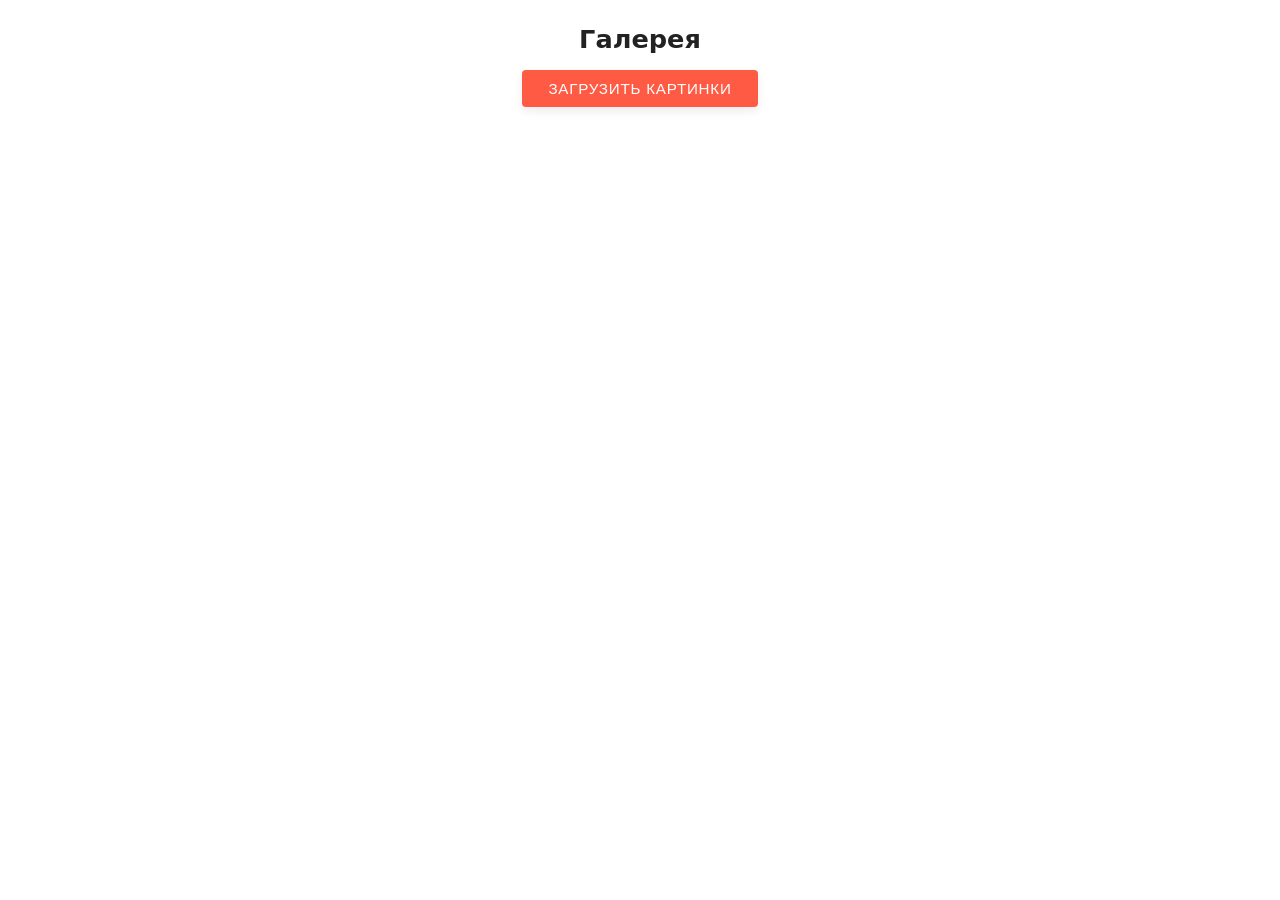
<file: module_39/index.html>
<!DOCTYPE html>
<html lang="ru">
  <head>
    <meta charset="UTF-8" />
    <meta name="viewport" content="width=device-width, initial-scale=1.0" />
    <title>Галерея животных</title>
    <link rel="stylesheet" href="./styles.css" />
  </head>
  <body class="page">
    <header class="page__header header">
      <h1 class="header__title">Галерея</h1>
      <button class="button button_type_primary" id="load-images-button">
        Загрузить картинки
      </button>
    </header>

    <main class="page__content">
      <section class="gallery">
        <div class="gallery__loader" id="gallery-loader" aria-hidden="true">
          <div class="loader">
            <div class="loader__spinner"></div>
          </div>
        </div>
        <div class="gallery__grid" id="gallery-grid"></div>
        <p class="gallery__error" id="gallery-error" aria-live="assertive"></p>
      </section>
    </main>

    <script src="./script.js"></script>
  </body>
</html>
</file>
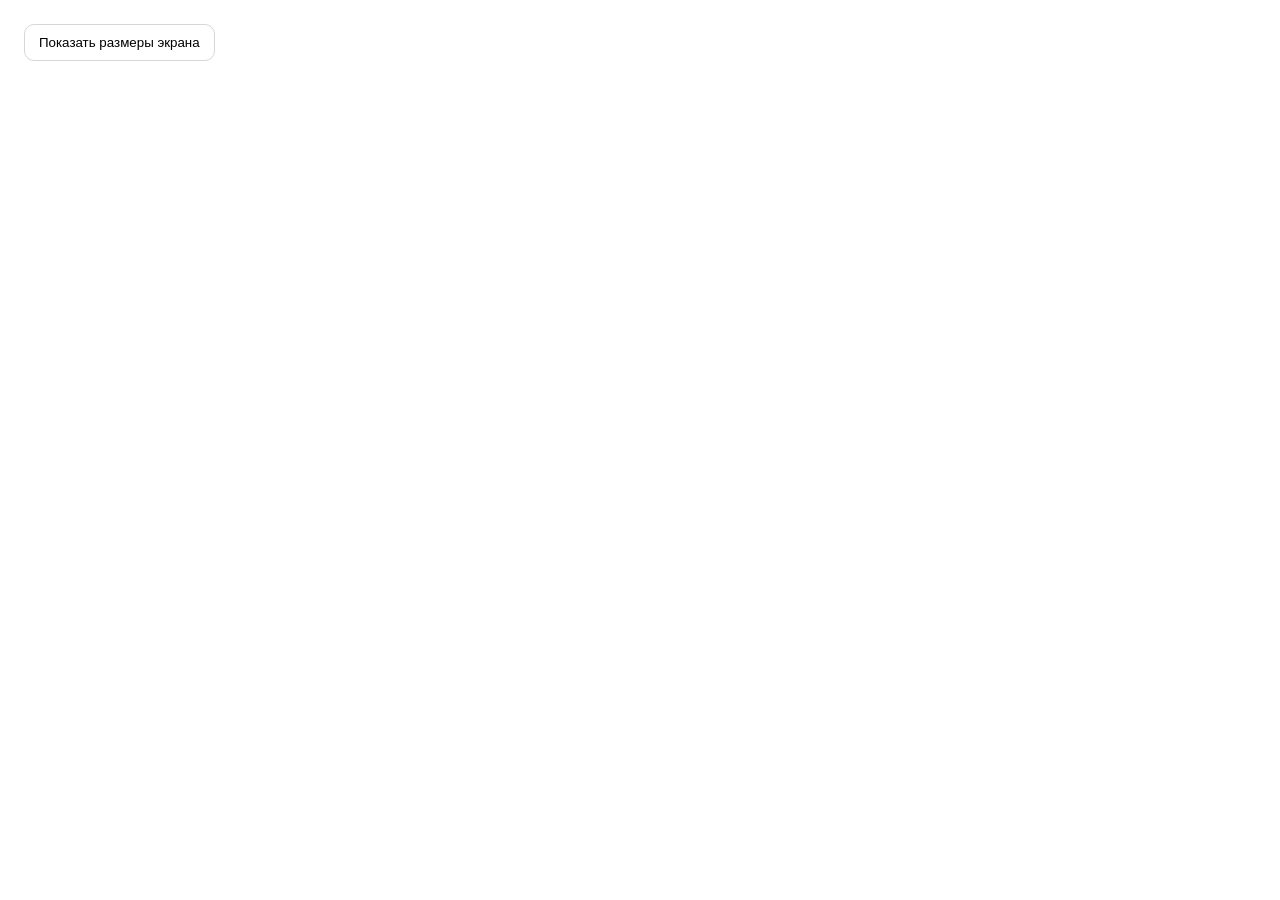
<file: module_41/ex_2/index.html>
<!DOCTYPE html>
<html lang="ru">
  <head>
    <meta charset="UTF-8" />
    <meta name="viewport" content="width=device-width, initial-scale=1.0" />
    <title>Задание 2</title>
    <link rel="stylesheet" href="./styles.css" />
  </head>
  <body>
    <button class="button" type="button" id="sizes-button">Показать размеры экрана</button>

    <script src="./index.js"></script>
  </body>
</html>
</file>
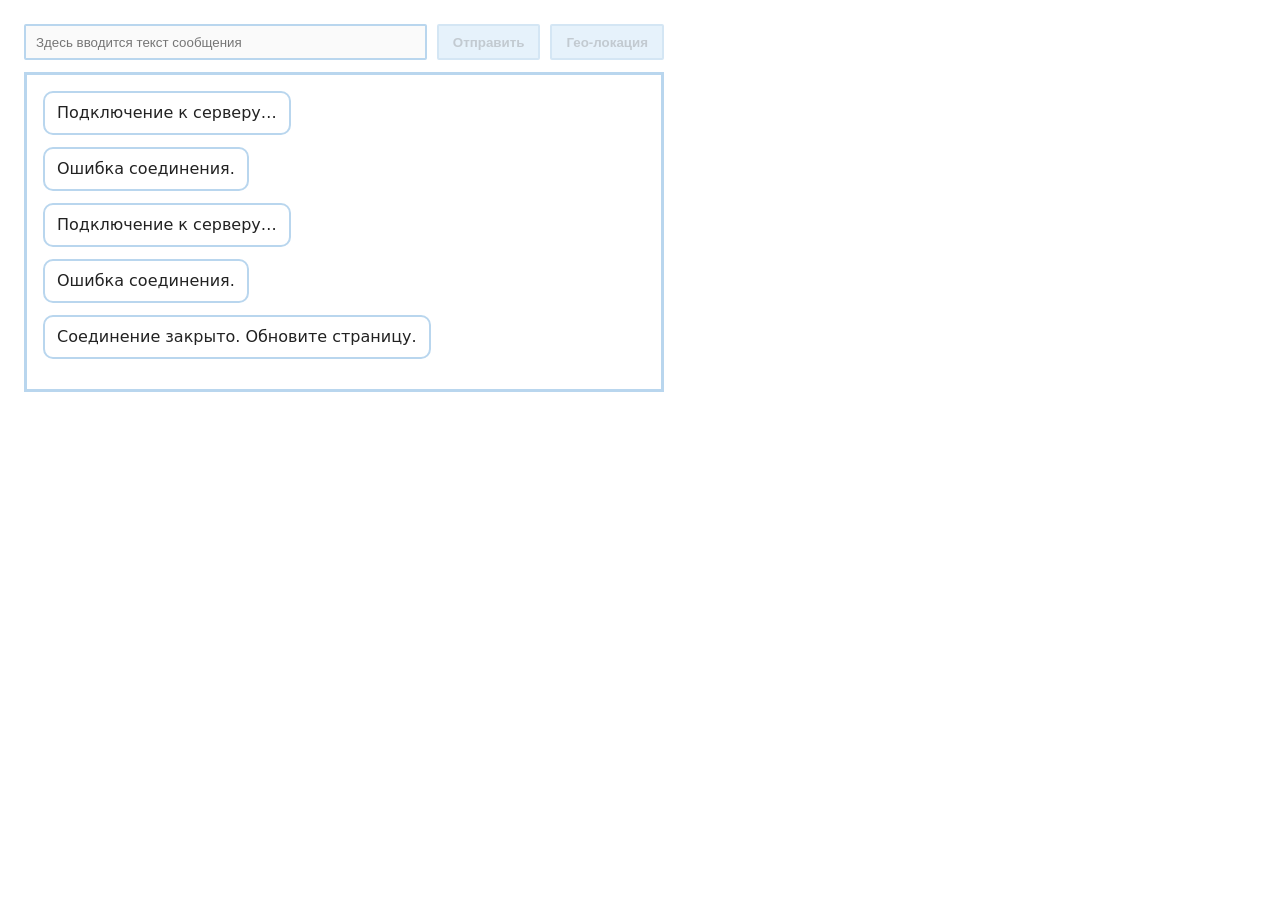
<file: module_41/ex_3/index.html>
<!DOCTYPE html>
<html lang="ru">
  <head>
    <meta charset="UTF-8" />
    <meta name="viewport" content="width=device-width, initial-scale=1.0" />
    <title>Задание 3 — Чат</title>
    <link rel="stylesheet" href="./styles.css" />
  </head>
  <body>
    <main class="chat">
      <form class="chat__controls" id="chat-form">
        <input class="chat__input" id="chat-input" type="text" placeholder="Здесь вводится текст сообщения" autocomplete="off" />
        <button class="chat__button" id="send-button" type="submit">Отправить</button>
        <button class="chat__button" id="geo-button" type="button">Гео-локация</button>
      </form>

      <section class="chat__dialog" id="chat-dialog" aria-label="Окно переписки"></section>
    </main>

    <script src="./index.js"></script>
  </body>
</html>
</file>
<file: module_39/styles.css>
:root {
  --color-text: #222222;
  --color-text-muted: #9ca3af;
}

*,
*::before,
*::after {
  box-sizing: border-box;
}

body,
h1,
p {
  margin: 0;
}

body {
  min-height: 100vh;
  font-family: system-ui, -apple-system, BlinkMacSystemFont, 'Segoe UI', sans-serif;
  background-color: #ffffff;
  color: var(--color-text);
}

.page {
  max-width: 1024px;
  margin: 0 auto;
  padding: 24px 16px 40px;
}

.page__header {
  display: flex;
  flex-direction: column;
  align-items: center;
  gap: 16px;
  margin-bottom: 24px;
}

.page__content {
  width: 100%;
}

.header__title {
  font-size: 1.6rem;
}

.button {
  display: inline-flex;
  align-items: center;
  justify-content: center;
  padding: 10px 26px;
  border-radius: 4px;
  font-size: 0.95rem;
  font-weight: 500;
  cursor: pointer;
  background-color: #ff5a43;
  border: 0px;
  color: #ffffff;
  text-transform: uppercase;
  letter-spacing: 0.05em;
  box-shadow: 0 4px 10px rgba(0, 0, 0, 0.08);
  transition: background-color 150ms ease-out, transform 150ms ease-out, box-shadow 150ms ease-out;
}

.button:disabled {
  cursor: progress;
  opacity: 0.7;
}

.button:hover:not(:disabled) {
  background-color: #ff6c57;
  transform: translateY(-1px);
  box-shadow: 0 6px 14px rgba(0, 0, 0, 0.12);
}

.gallery {
  max-width: 1120px;
  margin: 0 auto;
}

.gallery__grid {
  display: grid;
  grid-template-columns: repeat(auto-fill, minmax(160px, 1fr));
  gap: 14px;
}

.gallery__item {
  position: relative;
  overflow: hidden;
  border-radius: 6px;
  border: 1px solid #e0e0e0;
  background-color: #fafafa;
  box-shadow: 0 4px 10px rgba(0, 0, 0, 0.08);
  aspect-ratio: 4 / 3;
}

.gallery__image {
  width: 100%;
  height: 100%;
  object-fit: cover;
  display: block;
  transition: transform 180ms ease-out;
}

.gallery__item:hover .gallery__image {
  transform: scale(1.03);
}

.gallery__loader {
  display: none;
  align-items: center;
  justify-content: center;
  padding: 18px 0 8px;
}

.gallery__loader_visible {
  display: flex;
}

.loader {
  display: inline-flex;
  align-items: center;
  padding: 6px;
}

.loader__spinner {
  width: 16px;
  height: 16px;
  border-radius: 50%;
  border: 2px solid #cccccc;
  border-top-color: #ff5a43;
  animation: spin 700ms linear infinite;
}

.loader__text {
  font-size: 0.8rem;
  color: var(--color-text-muted);
}

.gallery__error {
  margin-top: 10px;
  min-height: 18px;
  font-size: 0.85rem;
  color: #ff5a43;
}

@keyframes spin {
  to {
    transform: rotate(360deg);
  }
}

@media (max-width: 720px) {
  .page__header {
    margin-bottom: 18px;
  }

  .page__content {
    padding-inline: 0;
  }
}
</file>
<file: module_41/ex_2/styles.css>
body {
  margin: 24px;
  font-family: system-ui, -apple-system, 'Segoe UI', sans-serif;
}

.button {
  padding: 10px 14px;
  border-radius: 10px;
  border: 1px solid #d6d6d6;
  background-color: #ffffff;
  cursor: pointer;
}

.button:hover {
  background-color: #f6f6f6;
}
</file>
<file: module_41/ex_3/styles.css>
*,
*::before,
*::after {
  box-sizing: border-box;
}

body {
  margin: 24px;
  font-family: system-ui, -apple-system, 'Segoe UI', sans-serif;
  background-color: #ffffff;
  color: #222222;
}

.chat {
  max-width: 640px;
}

.chat__controls {
  display: grid;
  grid-template-columns: 1fr auto auto;
  gap: 10px;
  align-items: center;
  margin-bottom: 12px;
}

.chat__input {
  height: 36px;
  padding: 0 10px;
  border: 2px solid #b9d6ee;
  border-radius: 2px;
  outline: none;
}

.chat__input:focus {
  border-color: #7db6e6;
}

.chat__button {
  height: 36px;
  padding: 0 14px;
  border: 2px solid #b9d6ee;
  border-radius: 2px;
  background-color: #d7eaf9;
  cursor: pointer;
  font-weight: 600;
}

.chat__button:hover {
  background-color: #c7e1f7;
}

.chat__button:disabled {
  opacity: 0.6;
  cursor: progress;
}

.chat__dialog {
  min-height: 320px;
  border: 3px solid #b9d6ee;
  padding: 16px;
  display: flex;
  flex-direction: column;
  gap: 12px;
}

.chat__message {
  max-width: 70%;
  padding: 10px 12px;
  border: 2px solid #b9d6ee;
  border-radius: 10px;
  background-color: #ffffff;
  line-height: 1.25;
  word-break: break-word;
}

.chat__message_type_out {
  align-self: flex-end;
}

.chat__message_type_in {
  align-self: flex-start;
}

.chat__link {
  color: #1463a5;
  text-decoration: underline;
}
</file>
